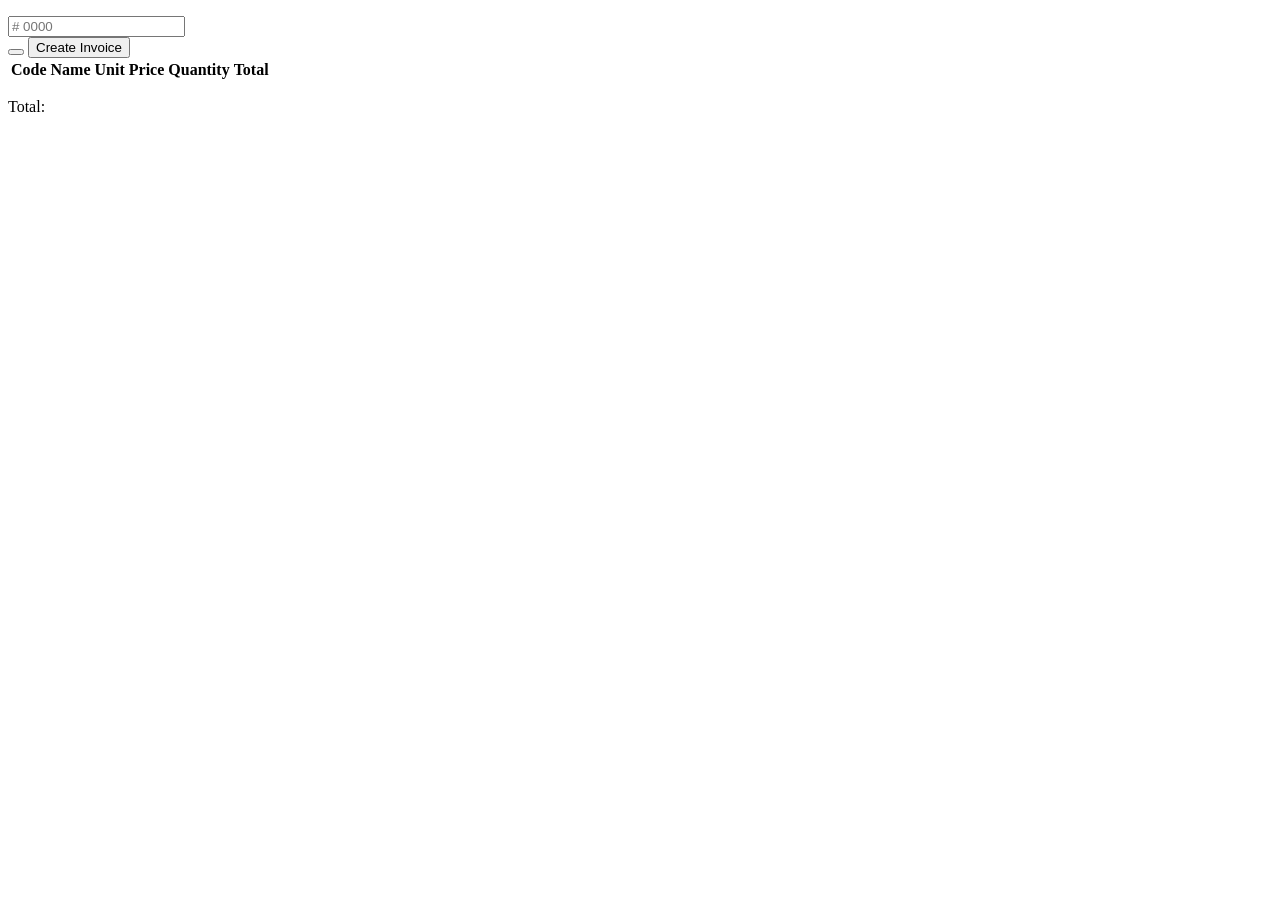
<file: src/main/resources/templates/invoice/index.html>
<!DOCTYPE html>
<html xmlns:th="http://www.thymeleaf.org" lang="en" data-bs-theme="dark">
<head th:replace="~{fragments/components :: head}"></head>
<body>

<div th:replace="~{fragments/components :: headerNavBar}"></div>

<div class="d-flex justify-content-end mt-2 mx-2">
    <p class="fs-4 fw-bold">
        <i class="bi bi-person-square"></i>
        <span th:text="${username}"></span>
    </p>
</div>

<div class="container">
    <div class="d-flex gap-1 mt-2" id="getProductsTab">
        <div>
            <input type="text" class="form-control" id="txtProductCode" placeholder="# 0000">
        </div>
        <button type="button" class="btn btn-outline-success" id="btnSearchProduct">
            <span class="fw-bold"><i class="bi bi-search"></i></span>
        </button>
        <button type="button" class="btn btn-secondary" id="btnCreateInvoice">
            <span class="fw-bold">Create Invoice</span>
        </button>
    </div>
    <div class="table-responsive overflow-y-auto border rounded-2 mt-2" style="max-height: 600px;">
        <table class="table" id="tblInvoiceLines">
            <thead>
                <tr>
                    <th scope="col">Code</th>
                    <th scope="col">Name</th>
                    <th scope="col">Unit Price</th>
                    <th scope="col">Quantity</th>
                    <th scope="col">Total</th>
                </tr>
            </thead>
            <tbody>
            </tbody>
        </table>
    </div>
    <div class="d-flex justify-content-end">
        <div>
            <p class="fs-3 fw-bold">Total: <span id="pInvoiceTotal"></span></p>
        </div>
    </div>
</div>


<script type="module" th:src="@{/js/utils/common.js}"></script>
<script type="module" th:src="@{/js/invoice/script.js}"></script>
<script type="module" th:src="@{/js/auth/logOut.js}"></script>
<script src="https://cdn.jsdelivr.net/npm/bootstrap@5.3.8/dist/js/bootstrap.bundle.min.js" integrity="sha384-FKyoEForCGlyvwx9Hj09JcYn3nv7wiPVlz7YYwJrWVcXK/BmnVDxM+D2scQbITxI" crossorigin="anonymous"></script>
</body>
</html>
</file>
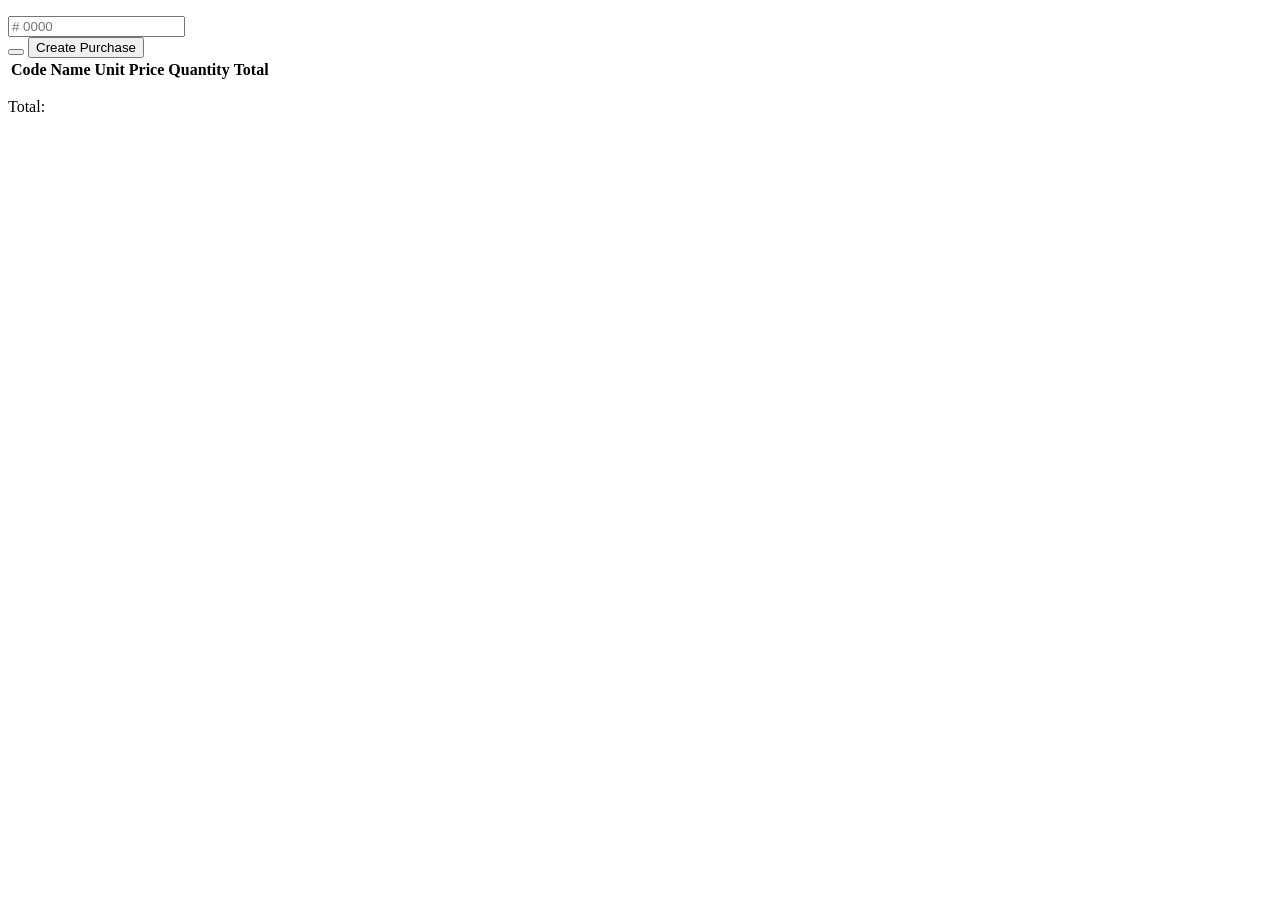
<file: src/main/resources/templates/purchase/index.html>
<!DOCTYPE html>
<html xmlns:th="http://www.thymeleaf.org" lang="en" data-bs-theme="dark">
<head th:replace="~{fragments/components :: head}"></head>
<body>

<div th:replace="~{fragments/components :: headerNavBar}"></div>

<div class="d-flex justify-content-end mt-2 mx-2">
    <p class="fs-4 fw-bold">
        <i class="bi bi-person-square"></i>
        <span th:text="${username}"></span>
    </p>
</div>

<div class="container">
    <div class="d-flex gap-1 mt-2" id="getProductsTab">
        <div>
            <input type="text" class="form-control" id="txtProductCode" placeholder="# 0000">
        </div>
        <button type="button" class="btn btn-outline-success" id="btnSearchProduct">
            <span class="fw-bold"><i class="bi bi-search"></i></span>
        </button>
        <button type="button" class="btn btn-secondary" id="btnCreatePurchase">
            <span class="fw-bold">Create Purchase</span>
        </button>
    </div>
    <div class="table-responsive overflow-y-auto border rounded-2 mt-2" style="max-height: 600px;">
        <table class="table" id="tblPurchaseLines">
            <thead>
                <tr>
                    <th scope="col">Code</th>
                    <th scope="col">Name</th>
                    <th scope="col">Unit Price</th>
                    <th scope="col">Quantity</th>
                    <th scope="col">Total</th>
                </tr>
            </thead>
            <tbody>
            </tbody>
        </table>
    </div>
    <div class="d-flex justify-content-end">
        <div>
            <p class="fs-3 fw-bold">Total: <span id="pPurchaseTotal"></span></p>
        </div>
    </div>
</div>


<script type="module" th:src="@{/js/utils/common.js}"></script>
<script type="module" th:src="@{/js/purchase/script.js}"></script>
<script type="module" th:src="@{/js/auth/logOut.js}"></script>
<script src="https://cdn.jsdelivr.net/npm/bootstrap@5.3.8/dist/js/bootstrap.bundle.min.js" integrity="sha384-FKyoEForCGlyvwx9Hj09JcYn3nv7wiPVlz7YYwJrWVcXK/BmnVDxM+D2scQbITxI" crossorigin="anonymous"></script>
</body>
</html>
</file>
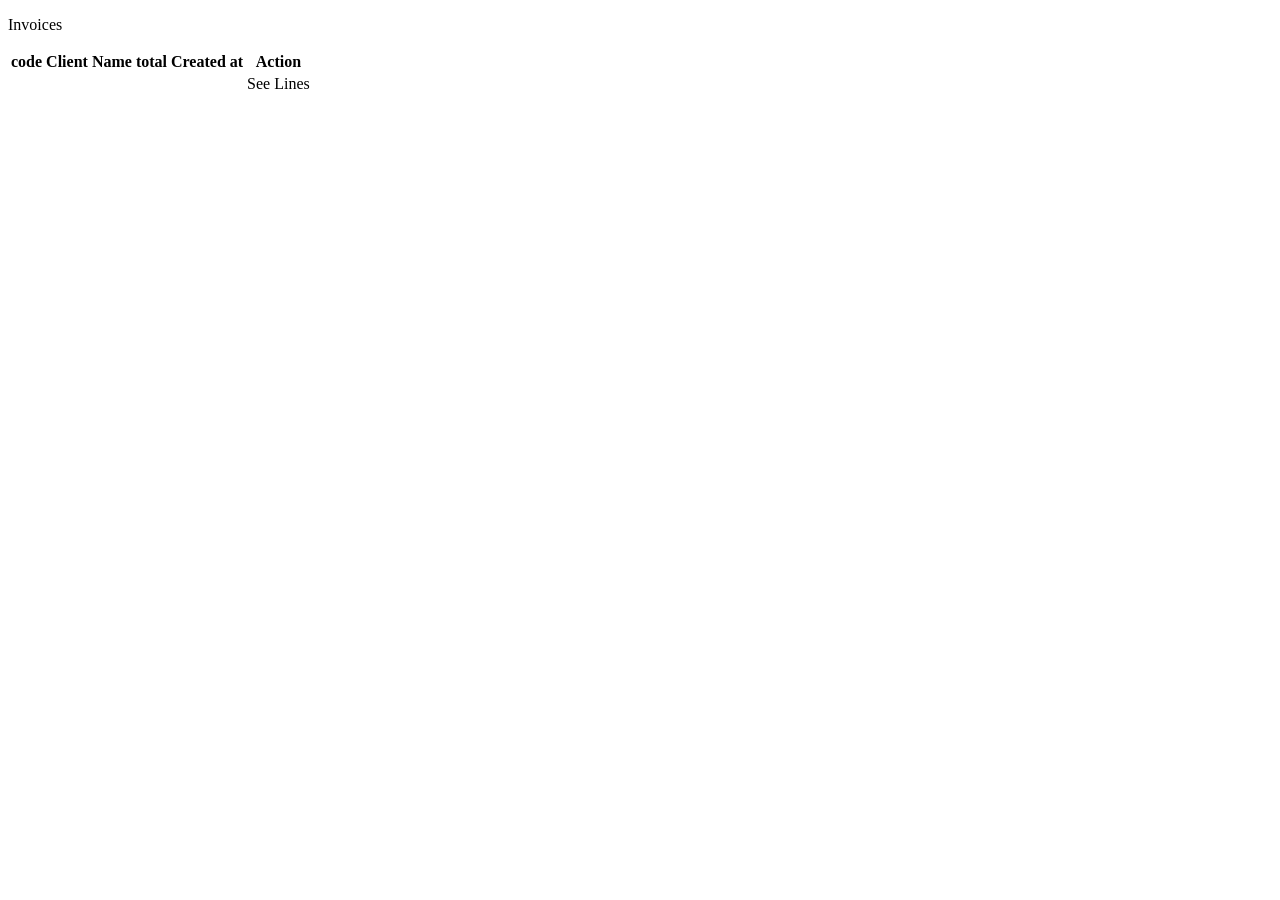
<file: src/main/resources/templates/sales/index.html>
<!DOCTYPE html>
<html xmlns:th="http://www.thymeleaf.org" lang="en" data-bs-theme="dark">
<head th:replace="~{fragments/components :: head}"></head>
<body>
<div th:replace="~{fragments/components :: headerNavBar}"></div>

<div class="d-flex justify-content-end mt-2 mx-2">
    <p class="fs-4 fw-bold">
        <i class="bi bi-person-square"></i>
        <span th:text="${username}"></span>
    </p>
</div>

<div class="container">
    <div class="d-flex">
        <p class="fw-bold fs-3">Invoices</p>
    </div>
    <div class="table-responsive overflow-y-auto border rounded-2 mt-1" style="max-height: 600px;">
        <table class="table table-hover" id="tblProducts">
            <thead>
            <tr>
                <th scope="col">code</th>
                <th scope="col">Client Name</th>
                <th scope="col">total</th>
                <th scope="col">Created at</th>
                <th scope="col">Action</th>
            </tr>
            </thead>
            <tbody>
            <tr th:each="i : ${invoices}">
                <td th:text="${i.code}"></td>
                <td th:text="${i.clientName}"></td>
                <td th:text="${i.total}"></td>
                <td th:text="${i.createdAt}"></td>
                <td>
                    <a class="text-primary" th:href="@{/sales/invoices/{code} (code=${i.code}) }">See Lines</a>
                </td>
            </tr>
            </tbody>
        </table>
    </div>
</div>

<script type="module" th:src="@{/js/auth/logOut.js}"></script>
<script src="https://cdn.jsdelivr.net/npm/bootstrap@5.3.8/dist/js/bootstrap.bundle.min.js" integrity="sha384-FKyoEForCGlyvwx9Hj09JcYn3nv7wiPVlz7YYwJrWVcXK/BmnVDxM+D2scQbITxI" crossorigin="anonymous"></script>
</body>
</html>
</file>
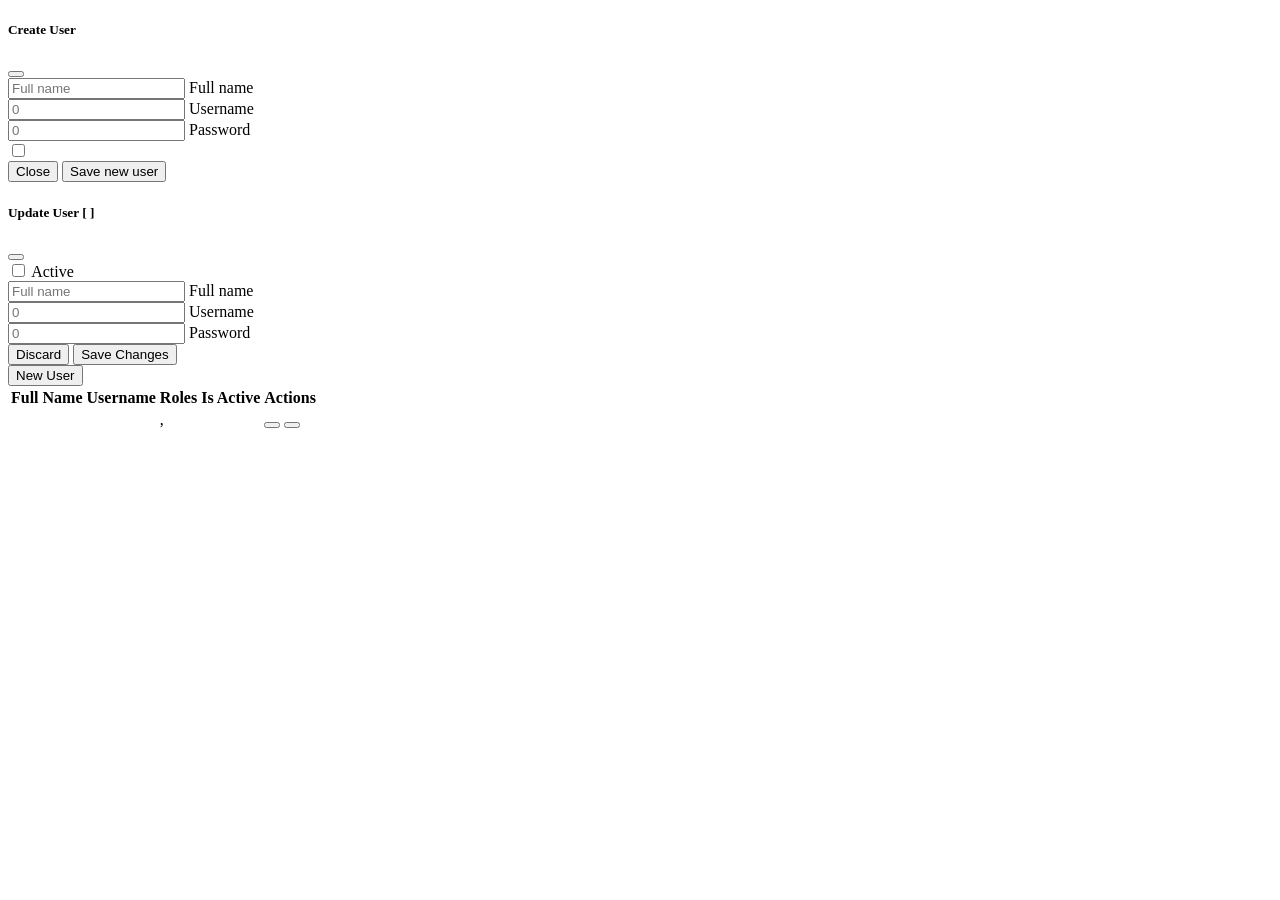
<file: src/main/resources/templates/user/index.html>
<!DOCTYPE html>
<html xmlns:th="http://www.thymeleaf.org" lang="en" data-bs-theme="dark">
<head th:replace="~{fragments/components :: head}"></head>
<body>

<div th:replace="~{fragments/components :: headerNavBar}"></div>

<div class="d-flex justify-content-end mt-2 mx-2">
    <p class="fs-4 fw-bold">
        <i class="bi bi-person-square"></i>
        <span th:text="${username}"></span>
    </p>
</div>

<div class="modal fade" tabindex="-1" id="createProductModal">
    <div class="modal-dialog">
        <div class="modal-content">
            <div class="modal-header">
                <h5 class="modal-title" id="modalTitle">Create User</h5>
                <button type="button" class="btn-close" data-bs-dismiss="modal" aria-label="Close"></button>
            </div>
            <div class="modal-body">

                <div class="form-floating mt-2">
                    <input type="text" id="txtFullName" class="form-control"
                           placeholder="Full name" required>
                    <label for="txtFullName">Full name</label>
                </div>

                <div class="form-floating mt-2">
                    <input type="text" id="txtUsername" class="form-control"
                           placeholder="0" required>
                    <label for="txtUsername" >Username</label>
                </div>

                <div class="form-floating mt-2">
                    <input type="text" id="txtPassword" class="form-control"
                           placeholder="0" required>
                    <label for="txtPassword">Password</label>
                </div>

                <div class="mt-2 d-flex gap-2" id="rolesGroup">
                    <div th:each="role : ${roles}">
                        <div class="form-check">
                            <input class="form-check-input" type="checkbox" th:data-role-name="${role}">
                            <label th:text="${role}"
                                   class="role-label form-check-label"
                            >
                            </label>
                        </div>
                    </div>
                </div>
            </div>
            <div class="modal-footer">
                <button type="button" class="btn btn-secondary" data-bs-dismiss="modal">Close</button>
                <button type="button" class="btn btn-primary" id="btnSaveNewUser">Save new user</button>
            </div>
        </div>
    </div>
</div>


<div class="modal fade" tabindex="-1" id="updateProductModal">
    <div class="modal-dialog">
        <div class="modal-content">
            <div class="modal-header">
                <h5 class="modal-title" id="updateModalTitle">
                    Update User [ <span class="fw-bold" id="spanUsername"></span> ]
                </h5>
                <button type="button" class="btn-close" data-bs-dismiss="modal" aria-label="Close"></button>
            </div>
            <div class="modal-body">
                <div class="form-check form-switch">
                    <input class="form-check-input" type="checkbox" value="" id="userIsActive" switch>
                    <label class="form-check-label" for="userIsActive">
                        Active
                    </label>
                </div>

                <div class="form-floating mt-2">
                    <input type="text" id="txtUpdateFullName" class="form-control"
                           placeholder="Full name" required>
                    <label for="txtUpdateFullName">Full name</label>
                </div>

                <div class="form-floating mt-2">
                    <input type="text" id="txtUpdateUsername" class="form-control"
                           placeholder="0" required>
                    <label for="txtUpdateUsername" >Username</label>
                </div>

                <div class="form-floating mt-2">
                    <input type="text" id="txtUpdatePassword" class="form-control"
                           placeholder="0" required>
                    <label for="txtUpdatePassword">Password</label>
                </div>

                <div class="mt-2 d-flex gap-2" id="updateRolesGroup">

                </div>
            </div>
            <div class="modal-footer">
                <button type="button" class="btn btn-secondary" data-bs-dismiss="modal">Discard</button>
                <button type="button" class="btn btn-primary" id="btnSaveChangesUser">Save Changes</button>
            </div>
        </div>
    </div>
</div>

<div class="container mt-2">
    <div class="control-panel">
        <button type="button"
                id="btnCreateUser"
                class="btn btn-outline-light"
                data-bs-toggle="modal"
                data-bs-target="#createProductModal"
        >
            New User <span><i class="bi bi-person-add"></i></span>
        </button>
    </div>
    <div class="table-responsive overflow-y-auto border rounded-2 mt-2" style="max-height: 600px;">
        <table class="table table-hover" id="tblUsers">
            <thead>
            <tr>
                <th scope="col">Full Name</th>
                <th scope="col">Username</th>
                <th scope="col">Roles</th>
                <th scope="col">Is Active</th>
                <th scope="col">Actions</th>
            </tr>
            </thead>
            <tbody>
                <tr th:each="user : ${users}">
                    <td th:text="${user.username}"></td>
                    <td th:text="${user.fullName}"></td>
                    <td>
                        <span th:each="role, iter : ${user.roles}">
                            <span th:text="${role}"></span>
                            <span th:if="${!iter.last}">, </span>
                        </span>
                    </td>
                    <td>
                        <div th:if="${user.isActive}">
                            <span class="badge rounded-pill text-bg-primary fs-5">
                                <i class="bi bi-person-check-fill fs-5"></i>
                            </span>
                        </div>
                        <div th:if="${!user.isActive}">
                            <span class="badge rounded-pill text-bg-danger fs-5">
                                <i class="bi bi-person-fill-slash"></i>
                            </span>
                        </div>
                    </td>
                    <td>
                        <div class="d-flex gap-2">
                            <button type="button"
                                    class="edit-user btn btn-outline-success"
                                    th:data-user-username="${user.username}"
                                    th:data-user-fullname="${user.fullName}"
                                    th:data-user-roles="${user.roles}"
                                    th:data-user-active="${user.isActive}"
                            >
                                <i class="bi bi-pen"></i>
                            </button>
                            <button class="delete-user btn btn-outline-danger"
                                    th:data-user-username="${user.username}"
                            >
                                <i class="bi bi-trash"></i>
                            </button>
                        </div>
                    </td>
                </tr>
            </tbody>
        </table>
    </div>
</div>

<script type="module" th:src="@{/js/auth/logOut.js}"></script>
<script type="module" th:src="@{/js/user/script.js}"></script>
<script type="module" th:src="@{/js/utils/common.js}"></script>
<script src="https://cdn.jsdelivr.net/npm/bootstrap@5.3.8/dist/js/bootstrap.bundle.min.js" integrity="sha384-FKyoEForCGlyvwx9Hj09JcYn3nv7wiPVlz7YYwJrWVcXK/BmnVDxM+D2scQbITxI" crossorigin="anonymous"></script>

</body>
</html>
</file>
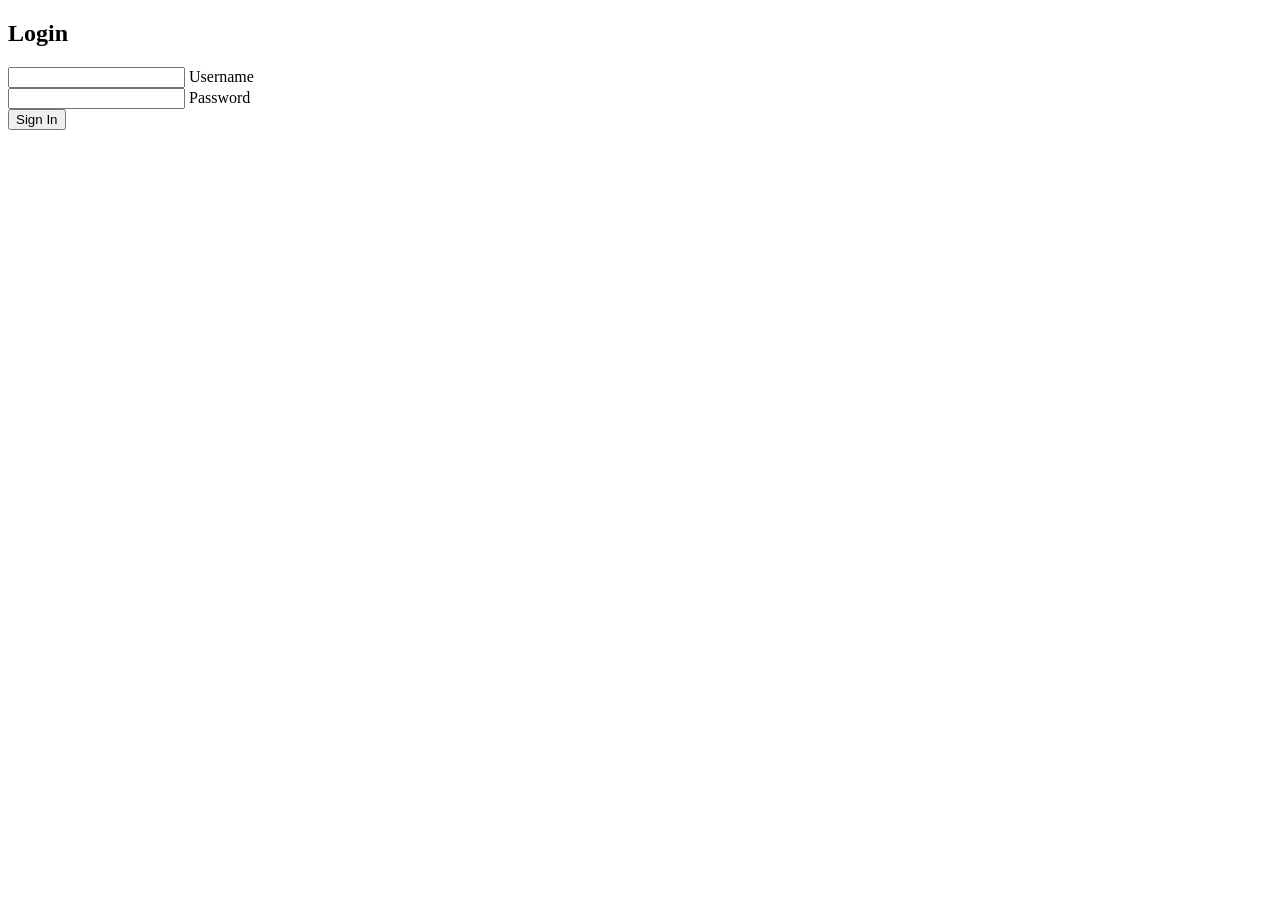
<file: src/main/resources/templates/auth/login.html>
<!DOCTYPE html>
<html xmlns:th="http://www.thymeleaf.org" lang="en" data-bs-theme="dark">
<head th:replace="~{fragments/components :: head}"></head>
<body class="d-flex align-items-center justify-content-center vh-100">

<div class="container" style="max-width: 400px;">
    <div class="d-flex justify-content-center">
        <h2 class="fw-bold">Login</h2>
    </div>
    <form id="loginForm">
        <!-- Email input -->
        <div class="mb-4">
            <input type="text" class="form-control" id="txtUsername"/>
            <label class="form-label">Username</label>
        </div>

        <!-- Password input -->
        <div class="mb-4">
            <input type="password" class="form-control" id="txtPassword"/>
            <label class="form-label">Password</label>
        </div>

        <!-- Submit button -->
        <button type="button" class="btn btn-primary w-100" id="btnSignIn">Sign In</button>
    </form>
</div>

<script type="module" th:src="@{/js/auth/script.js}"></script>

</body>
</html>
</file>
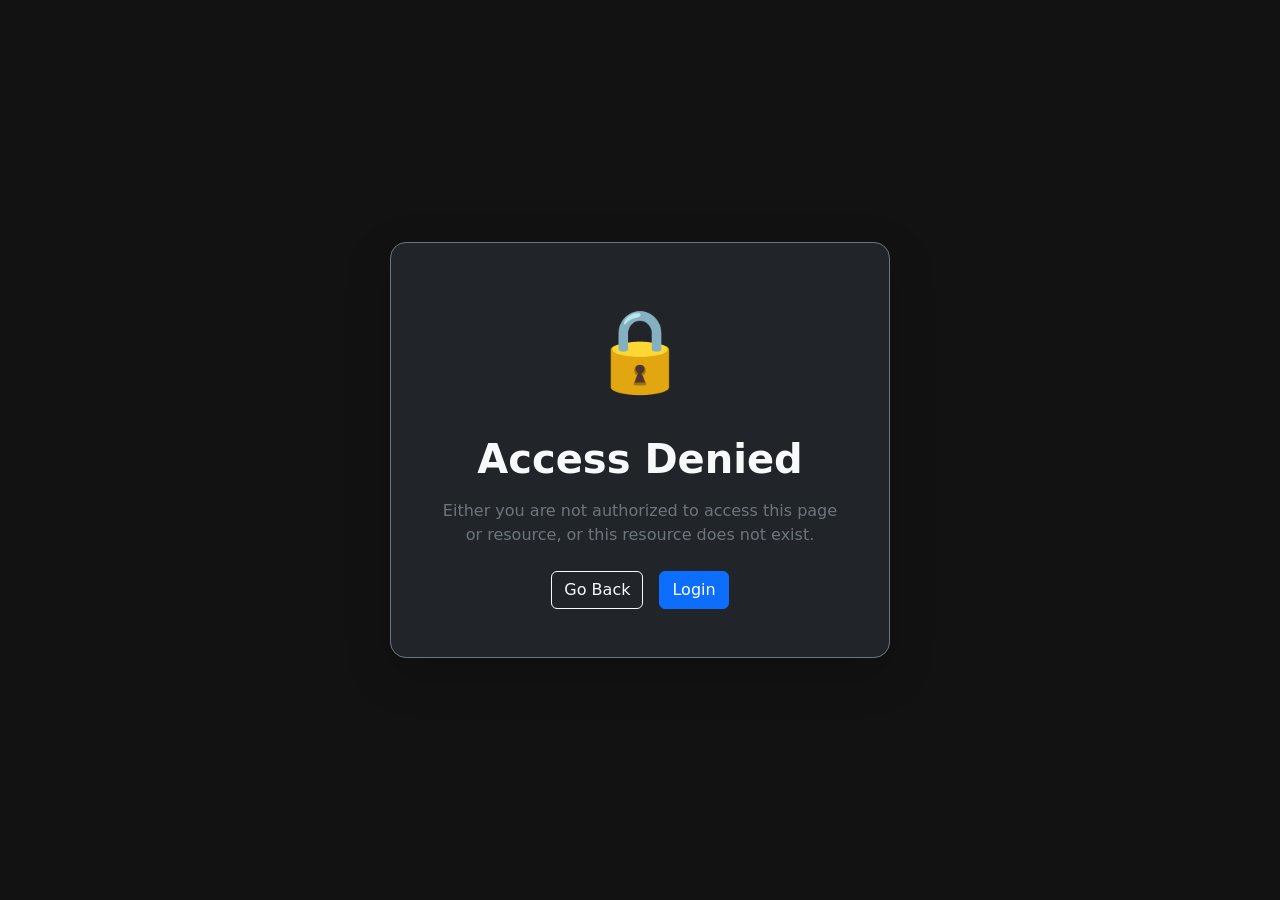
<file: src/main/resources/templates/auth/unauthorized.html>
<!DOCTYPE html>
<html lang="en" data-bs-theme="dark">
<head>
    <meta charset="UTF-8">
    <meta name="viewport" content="width=device-width, initial-scale=1.0">
    <title>Access Denied</title>

    <!-- Bootstrap -->
    <link
            href="https://cdn.jsdelivr.net/npm/bootstrap@5.3.3/dist/css/bootstrap.min.css"
            rel="stylesheet"
    >

    <style>
        body {
            min-height: 100vh;
            display: flex;
            align-items: center;
            justify-content: center;
            background-color: #121212;
        }

        .access-card {
            max-width: 500px;
            width: 100%;
            border-radius: 16px;
        }

        .lock-icon {
            font-size: 5rem;
        }
    </style>
</head>
<body>

<div class="card bg-dark text-light shadow-lg access-card border-secondary">
    <div class="card-body text-center p-5">

        <div class="mb-4 lock-icon">
            🔒
        </div>

        <h1 class="fw-bold mb-3">
            Access Denied
        </h1>

        <p class="text-secondary mb-4">
            Either you are not authorized to access this page or resource, or this resource does not exist.
        </p>

        <div class="d-flex justify-content-center gap-3">
            <button
                    class="btn btn-outline-light"
                    onclick="history.back()"
            >
                Go Back
            </button>
            <a th:href="@{/auth/login}" class="btn btn-primary">
                Login
            </a>
        </div>

    </div>
</div>

</body>
</html>
</file>
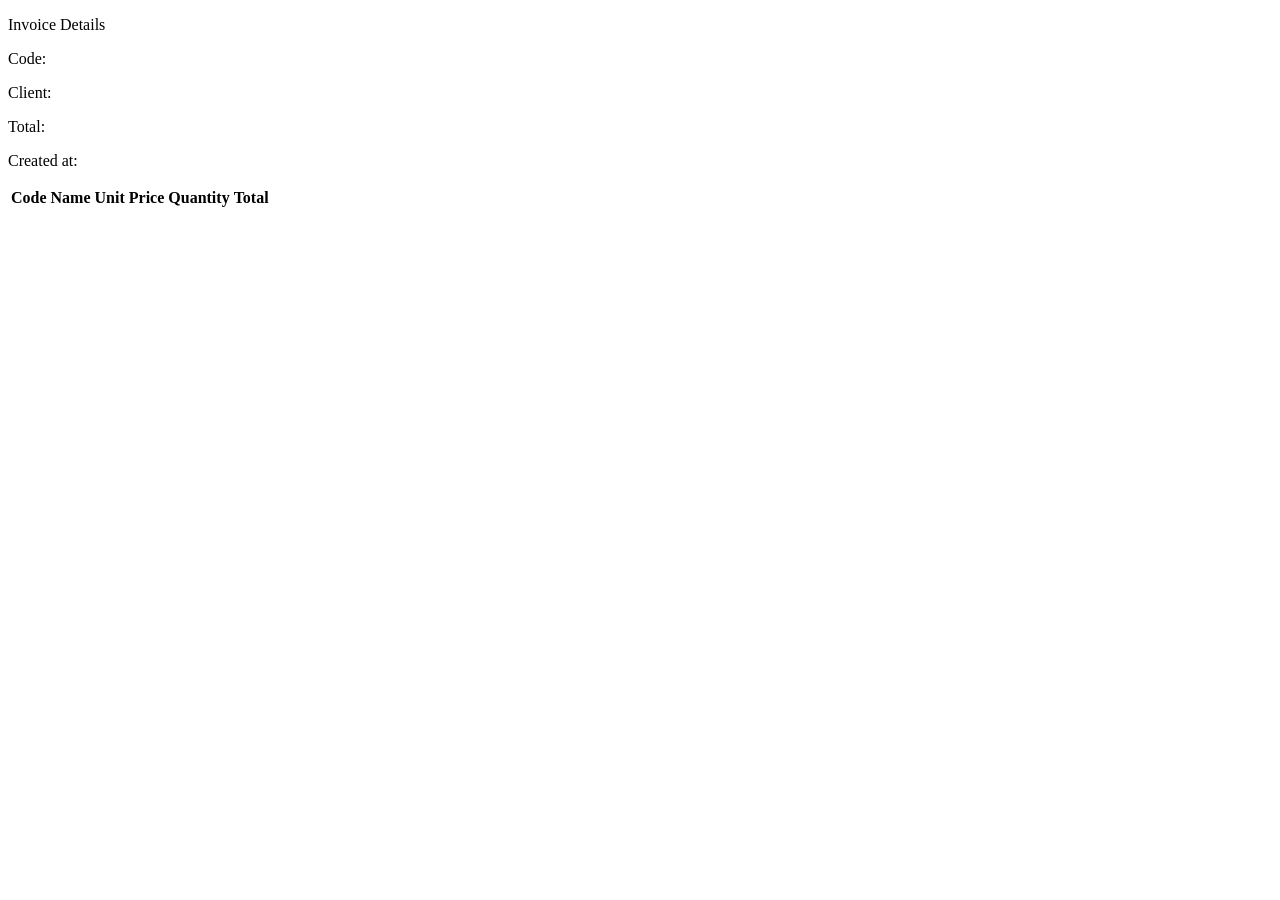
<file: src/main/resources/templates/history/invoiceDetails.html>
<!DOCTYPE html>
<html xmlns:th="http://www.thymeleaf.org" lang="en" data-bs-theme="dark">
<head th:replace="~{fragments/components :: head}"></head>
<body>
<div th:replace="~{fragments/components :: headerNavBar}"></div>

<div class="d-flex justify-content-end mt-2 mx-2">
  <p class="fs-4 fw-bold">
    <i class="bi bi-person-square"></i>
    <span th:text="${username}"></span>
  </p>
</div>

<div class="container">
  <div class="invoice-info fs-5">
    <div class="d-flex justify-content-center">
      <p class="fs-4 fw-bold">Invoice Details</p>
    </div>
    <p class="fw-bold">
      Code: <span class="fw-normal" th:text="${invoice.code}"></span>
    </p>

    <p class="fw-bold">
      Client: <span class="fw-normal" th:text="${invoice.clientName}"></span>
    </p>

    <p class="fw-bold">
      Total: <span class="fw-normal" th:text="${invoice.total}"></span>
    </p>

    <p class="fw-bold">
      Created at: <span class="fw-normal" th:text="${invoice.createdAt}"></span>
    </p>

  </div>

  <div class="table-responsive overflow-y-auto border rounded-2 mt-2" style="max-height: 600px;">
    <table class="table table-hover" id="tblInvoiceLines">
      <thead>
      <tr>
        <th scope="col">Code</th>
        <th scope="col">Name</th>
        <th scope="col">Unit Price</th>
        <th scope="col">Quantity</th>
        <th scope="col">Total</th>
      </tr>
      </thead>
      <tbody>
        <tr th:each="l : ${invoice.lines}">
          <td th:text="${l.product.code}"></td>
          <td th:text="${l.product.name}"></td>
          <td th:text="${l.product.price}"></td>
          <td th:text="${l.quantity}"></td>
          <td class="fw-bold fs-5" th:text="${l.total}"></td>
        </tr>
      </tbody>
    </table>
  </div>
  <div class="d-flex justify-content-end">
    <p class="fs-3 fw-bold" th:text="${invoice.total}"></p>
  </div>
</div>

<script type="module" th:src="@{/js/auth/logOut.js}"></script>
<script src="https://cdn.jsdelivr.net/npm/bootstrap@5.3.8/dist/js/bootstrap.bundle.min.js" integrity="sha384-FKyoEForCGlyvwx9Hj09JcYn3nv7wiPVlz7YYwJrWVcXK/BmnVDxM+D2scQbITxI" crossorigin="anonymous"></script>
</body>
</html>
</file>
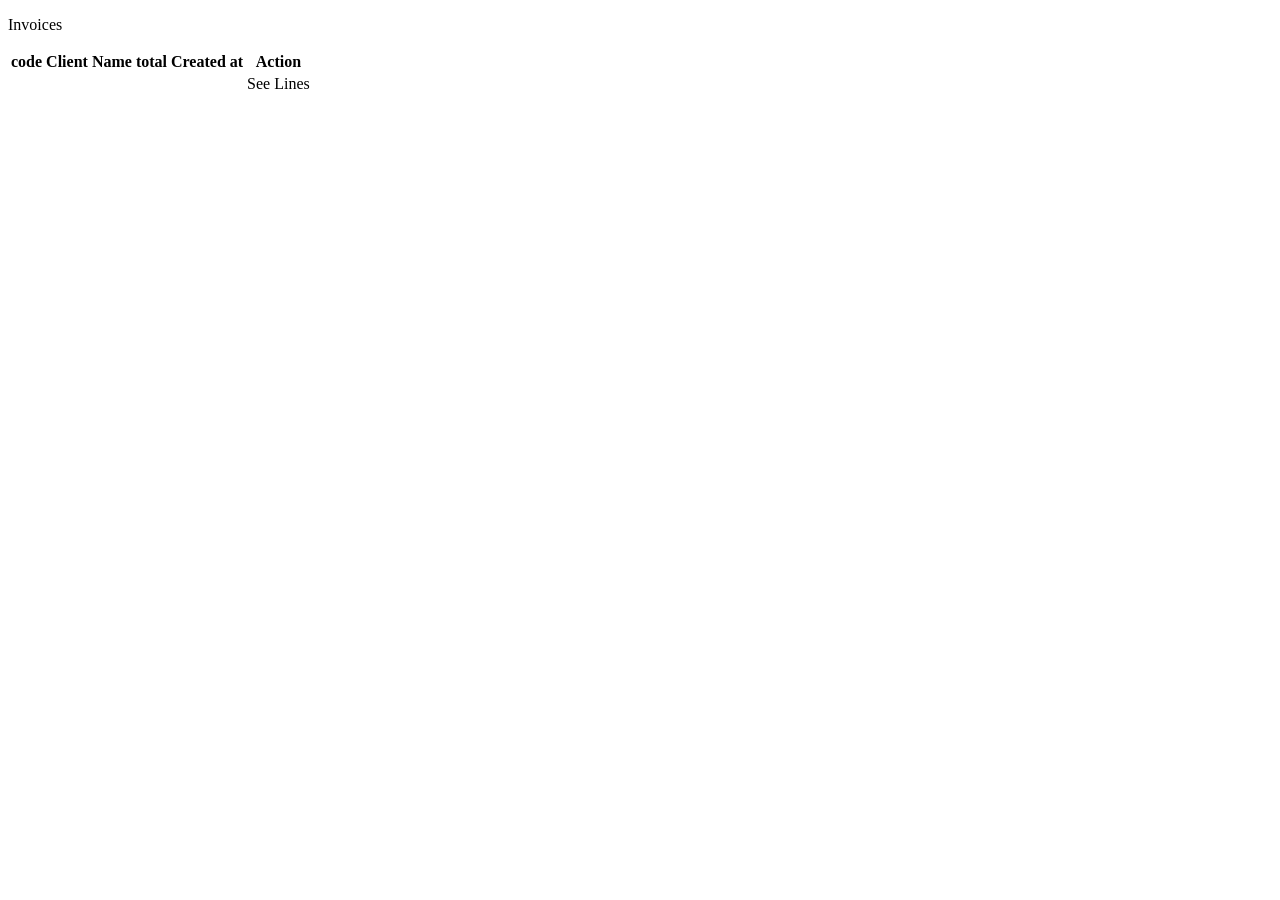
<file: src/main/resources/templates/history/invoices.html>
<!DOCTYPE html>
<html xmlns:th="http://www.thymeleaf.org" lang="en" data-bs-theme="dark">
<head th:replace="~{fragments/components :: head}"></head>
<body>
<div th:replace="~{fragments/components :: headerNavBar}"></div>

<div class="d-flex justify-content-end mt-2 mx-2">
    <p class="fs-4 fw-bold">
        <i class="bi bi-person-square"></i>
        <span th:text="${username}"></span>
    </p>
</div>

<div class="container">
    <div class="d-flex">
        <p class="fw-bold fs-3">Invoices</p>
    </div>
    <div class="table-responsive overflow-y-auto border rounded-2 mt-1" style="max-height: 600px;">
        <table class="table table-hover" id="tblProducts">
            <thead>
            <tr>
                <th scope="col">code</th>
                <th scope="col">Client Name</th>
                <th scope="col">total</th>
                <th scope="col">Created at</th>
                <th scope="col">Action</th>
            </tr>
            </thead>
            <tbody>
            <tr th:each="i : ${invoices}">
                <td th:text="${i.code}"></td>
                <td th:text="${i.clientName}"></td>
                <td th:text="${i.total}"></td>
                <td th:text="${i.createdAt}"></td>
                <td>
                    <a class="text-primary" th:href="@{/history/invoices/{code} (code=${i.code}) }">See Lines</a>
                </td>
            </tr>
            </tbody>
        </table>
    </div>
</div>

<script type="module" th:src="@{/js/auth/logOut.js}"></script>
<script src="https://cdn.jsdelivr.net/npm/bootstrap@5.3.8/dist/js/bootstrap.bundle.min.js" integrity="sha384-FKyoEForCGlyvwx9Hj09JcYn3nv7wiPVlz7YYwJrWVcXK/BmnVDxM+D2scQbITxI" crossorigin="anonymous"></script>
</body>
</html>
</file>
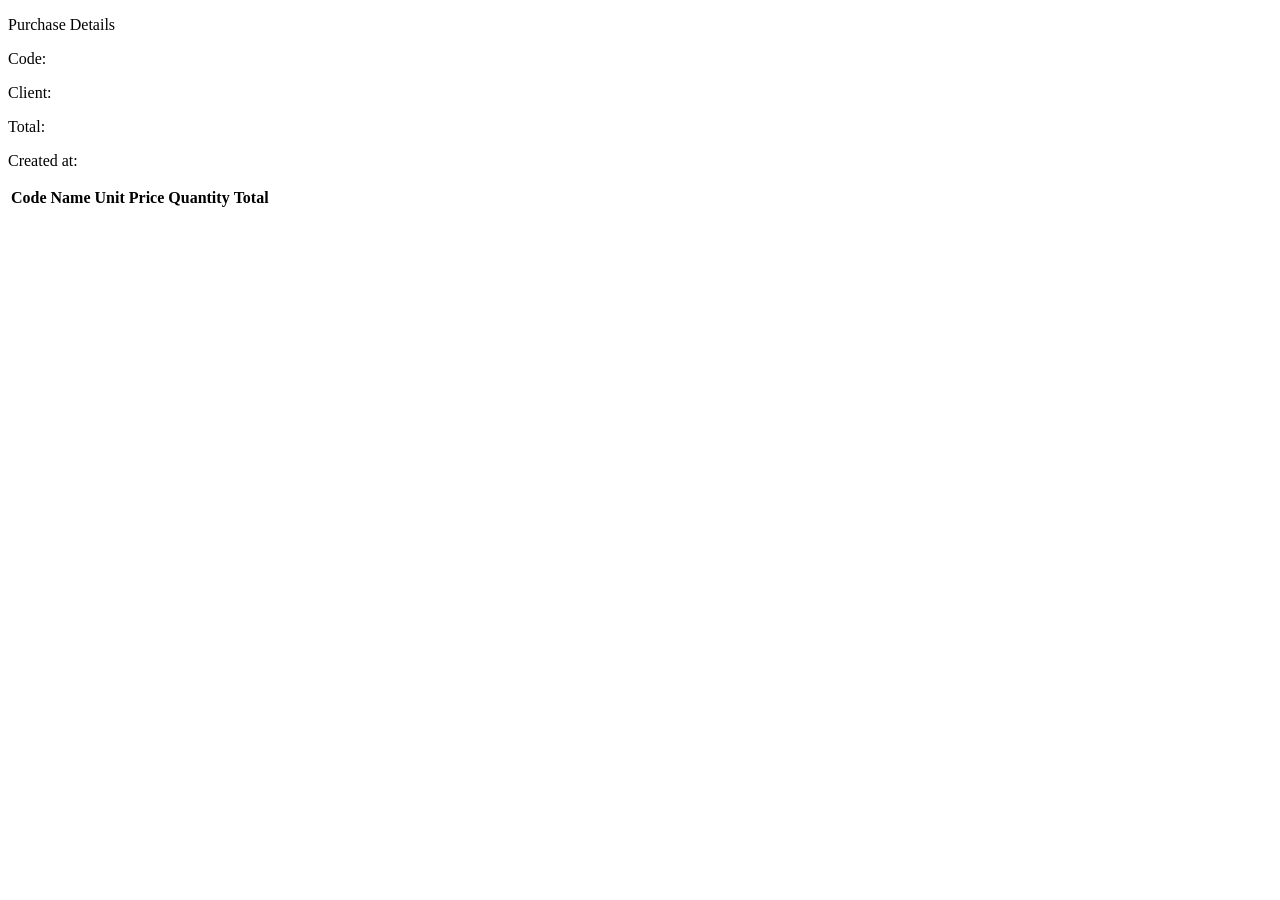
<file: src/main/resources/templates/history/purchaseDetails.html>
<!DOCTYPE html>
<html xmlns:th="http://www.thymeleaf.org" lang="en" data-bs-theme="dark">
<head th:replace="~{fragments/components :: head}"></head>
<body>
<div th:replace="~{fragments/components :: headerNavBar}"></div>

<div class="d-flex justify-content-end mt-2 mx-2">
  <p class="fs-4 fw-bold">
    <i class="bi bi-person-square"></i>
    <span th:text="${username}"></span>
  </p>
</div>

<div class="container">
  <div class="purchase-info fs-5">
    <div class="d-flex justify-content-center">
      <p class="fs-4 fw-bold">Purchase Details</p>
    </div>
    <p class="fw-bold">
      Code: <span class="fw-normal" th:text="${purchase.code}"></span>
    </p>

    <p class="fw-bold">
      Client: <span class="fw-normal" th:text="${purchase.supplierName}"></span>
    </p>

    <p class="fw-bold">
      Total: <span class="fw-normal" th:text="${purchase.total}"></span>
    </p>

    <p class="fw-bold">
      Created at: <span class="fw-normal" th:text="${purchase.createdAt}"></span>
    </p>

  </div>

  <div class="table-responsive overflow-y-auto border rounded-2 mt-2" style="max-height: 600px;">
    <table class="table table-hover" id="tblPurchaseLines">
      <thead>
      <tr>
        <th scope="col">Code</th>
        <th scope="col">Name</th>
        <th scope="col">Unit Price</th>
        <th scope="col">Quantity</th>
        <th scope="col">Total</th>
      </tr>
      </thead>
      <tbody>
        <tr th:each="p : ${purchase.lines}">
          <td th:text="${p.product.code}"></td>
          <td th:text="${p.product.name}"></td>
          <td th:text="${p.product.price}"></td>
          <td th:text="${p.quantity}"></td>
          <td class="fw-bold fs-5" th:text="${p.total}"></td>
        </tr>
      </tbody>
    </table>
  </div>
  <div class="d-flex justify-content-end">
    <p class="fs-3 fw-bold" th:text="${purchase.total}"></p>
  </div>
</div>

<script type="module" th:src="@{/js/auth/logOut.js}"></script>
<script src="https://cdn.jsdelivr.net/npm/bootstrap@5.3.8/dist/js/bootstrap.bundle.min.js" integrity="sha384-FKyoEForCGlyvwx9Hj09JcYn3nv7wiPVlz7YYwJrWVcXK/BmnVDxM+D2scQbITxI" crossorigin="anonymous"></script>
</body>
</html>
</file>
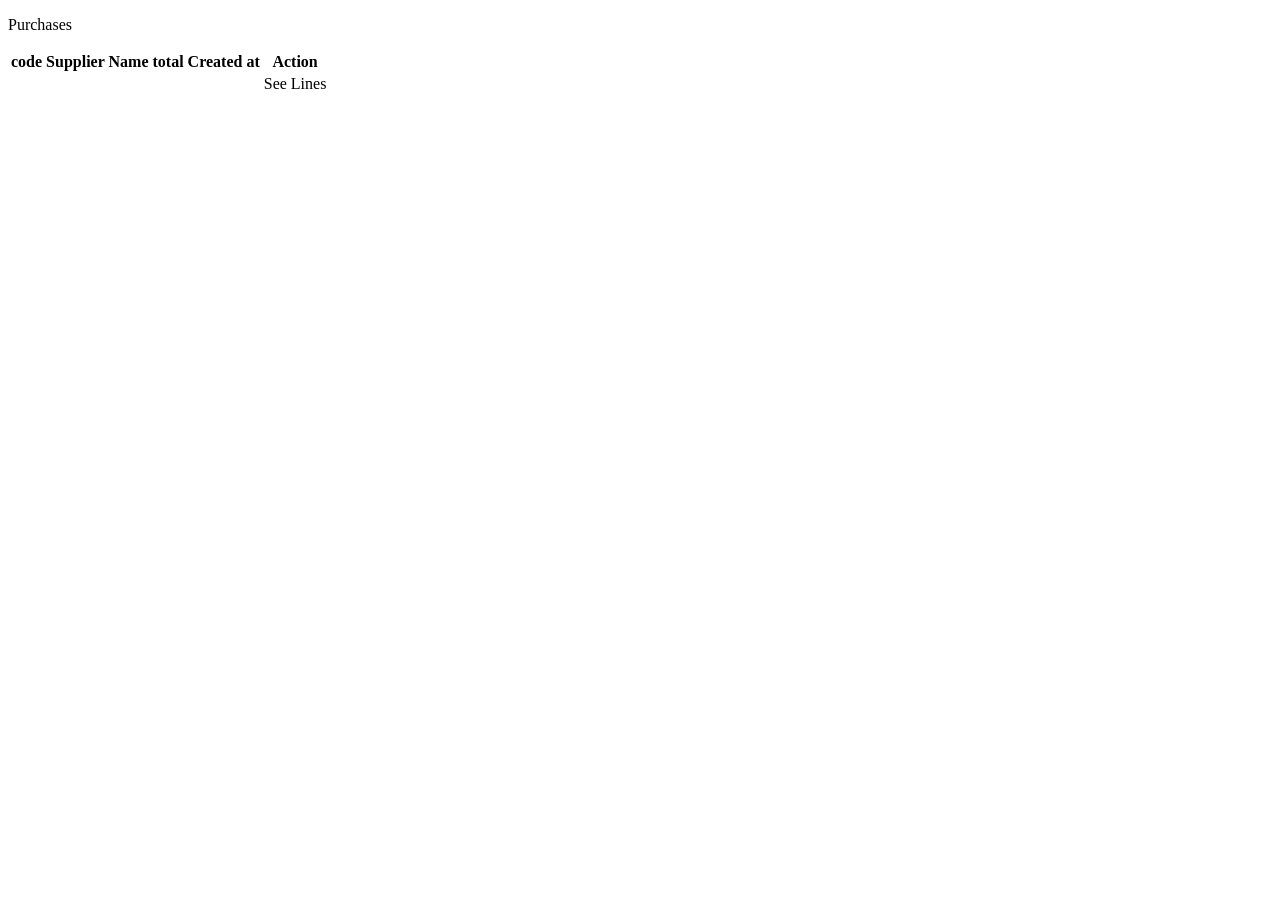
<file: src/main/resources/templates/history/purchases.html>
<!DOCTYPE html>
<html xmlns:th="http://www.thymeleaf.org" lang="en" data-bs-theme="dark">
<head th:replace="~{fragments/components :: head}"></head>
<body>
<div th:replace="~{fragments/components :: headerNavBar}"></div>

<div class="d-flex justify-content-end mt-2 mx-2">
    <p class="fs-4 fw-bold">
        <i class="bi bi-person-square"></i>
        <span th:text="${username}"></span>
    </p>
</div>

<div class="container">
    <div class="d-flex">
        <p class="fw-bold fs-3">Purchases</p>
    </div>
    <div class="table-responsive overflow-y-auto border rounded-2 mt-1" style="max-height: 600px;">
        <table class="table table-hover" id="tblProducts">
            <thead>
            <tr>
                <th scope="col">code</th>
                <th scope="col">Supplier Name</th>
                <th scope="col">total</th>
                <th scope="col">Created at</th>
                <th scope="col">Action</th>
            </tr>
            </thead>
            <tbody>
            <tr th:each="p : ${purchases}">
                <td th:text="${p.code}"></td>
                <td th:text="${p.supplierName}"></td>
                <td th:text="${p.total}"></td>
                <td th:text="${p.createdAt}"></td>
                <td>
                    <a class="text-primary" th:href="@{/history/purchases/{code} (code=${p.code}) }">See Lines</a>
                </td>
            </tr>
            </tbody>
        </table>
    </div>
</div>

<script type="module" th:src="@{/js/auth/logOut.js}"></script>
<script src="https://cdn.jsdelivr.net/npm/bootstrap@5.3.8/dist/js/bootstrap.bundle.min.js" integrity="sha384-FKyoEForCGlyvwx9Hj09JcYn3nv7wiPVlz7YYwJrWVcXK/BmnVDxM+D2scQbITxI" crossorigin="anonymous"></script>
</body>
</html>
</file>
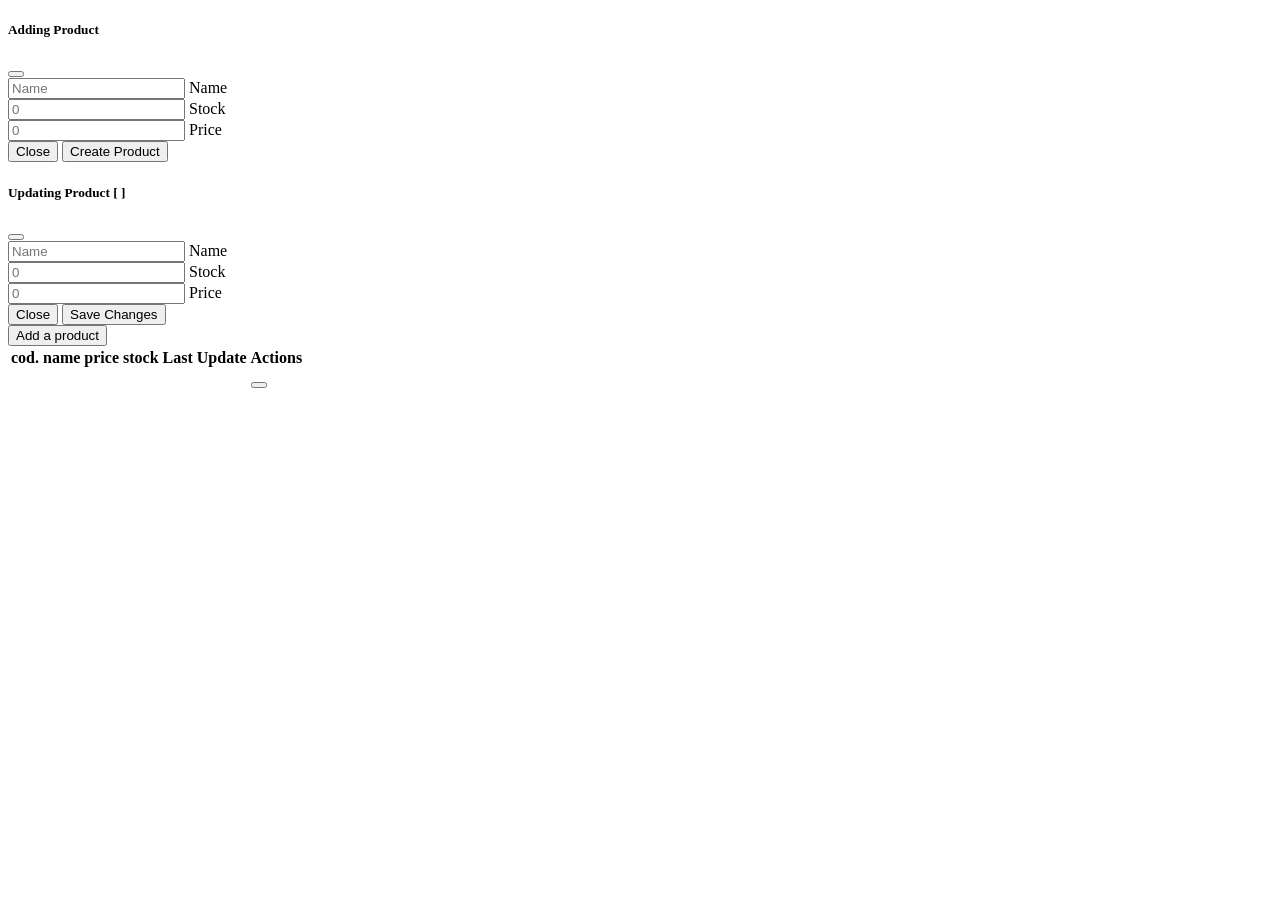
<file: src/main/resources/templates/stock/products.html>
<!DOCTYPE html>
<html xmlns:th="http://www.thymeleaf.org" lang="en" data-bs-theme="dark">
<head th:replace="~{fragments/components :: head}"></head>
<body>

<div th:replace="~{fragments/components :: headerNavBar}"></div>

<div class="d-flex justify-content-end mt-2 mx-2">
  <p class="fs-4 fw-bold">
    <i class="bi bi-person-square"></i>
    <span th:text="${username}"></span>
  </p>
</div>

<div class="modal fade" tabindex="-1" id="createProductModal">
  <div class="modal-dialog">
    <div class="modal-content">
      <div class="modal-header">
        <h5 class="modal-title" id="modalTitle">Adding Product</h5>
        <button type="button" class="btn-close" data-bs-dismiss="modal" aria-label="Close"></button>
      </div>
      <div class="modal-body">
        <div class="form-floating mt-2">
          <input type="text" id="txtName" class="form-control"
                 placeholder="Name" required>
          <label for="txtName">Name</label>
        </div>

        <div class="d-flex gap-2">

          <div class="form-floating mt-2">
            <input type="text" id="txtStock" class="form-control"
                   placeholder="0" required>
            <label for="txtStock" >Stock</label>
          </div>

          <div class="form-floating mt-2">
            <input type="text" id="txtPrice" class="form-control"
                   placeholder="0" required>
            <label for="txtPrice" >Price</label>
          </div>

        </div>
      </div>
      <div class="modal-footer">
        <button type="button" class="btn btn-secondary" data-bs-dismiss="modal">Close</button>
        <button type="button" class="btn btn-primary" id="btnSaveNewProduct">Create Product</button>
      </div>
    </div>
  </div>
</div>

<div class="modal fade" tabindex="-1" id="updateProductModal">
  <div class="modal-dialog">
    <div class="modal-content">
      <div class="modal-header">
        <h5 class="modal-title" id="updateModalTitle">Updating Product [ <span id="spanProductCode"></span> ]</h5>
        <button type="button" class="btn-close" data-bs-dismiss="modal" aria-label="Close"></button>
      </div>
      <div class="modal-body">
        <div class="form-floating mt-2">
          <input type="text" id="txtUpdateName" class="form-control"
                 placeholder="Name" required>
          <label for="txtUpdateName">Name</label>
        </div>

        <div class="d-flex gap-2">

          <div class="form-floating mt-2">
            <input type="text" id="txtUpdateStock" class="form-control"
                   placeholder="0" required>
            <label for="txtUpdateStock" >Stock</label>
          </div>

          <div class="form-floating mt-2">
            <input type="text" id="txtUpdatePrice" class="form-control"
                   placeholder="0" required>
            <label for="txtUpdatePrice" >Price</label>
          </div>

        </div>
      </div>
      <div class="modal-footer">
        <button type="button" class="btn btn-secondary" data-bs-dismiss="modal">Close</button>
        <button type="button" class="btn btn-primary" id="btnSaveExistingProduct">Save Changes</button>
      </div>
    </div>
  </div>
</div>

<div class="container mt-2">
  <div class="control-panel">
    <button type="button"
            id="btnAddProduct"
            class="btn btn-outline-light"
            data-bs-toggle="modal"
            data-bs-target="#createProductModal"
    >
      Add a product <span><i class="bi bi-file-earmark-plus-fill"></i></span>
    </button>
  </div>
  <div class="table-responsive overflow-y-auto border rounded-2 mt-2" style="max-height: 600px;">
    <table class="table table-hover" id="tblProducts">
      <thead>
      <tr>
        <th scope="col">cod.</th>
        <th scope="col">name</th>
        <th scope="col">price</th>
        <th scope="col">stock</th>
        <th scope="col">Last Update</th>
        <th scope="col">Actions</th>
      </tr>
      </thead>
      <tbody>
      <tr th:each="p : ${products}">
        <td th:text="${p.code}"></td>
        <td th:text="${p.name}"></td>
        <td th:text="${p.price}"></td>
        <td th:text="${p.stock}"
            class="fw-bold"
            th:classappend="${p.stock < 10 ? 'text-danger' : 'text-success'}"
        ></td>
        <td th:text="${p.updatedAt}"></td>
        <td>
          <div class="d-flex gap-2">
            <button type="button"
               class="edit-product btn btn-outline-success "
               th:data-product-code="${p.code}"
               th:data-product-name="${p.name}"
               th:data-product-price="${p.price}"
               th:data-product-stock="${p.stock}"
            >
              <i class="bi bi-pen"></i>
            </button>
            <a href="#"
               class="delete-product btn btn-outline-danger"
               th:data-product-code="${p.code}"
            >
              <i class="bi bi-trash"></i>
            </a>
          </div>
        </td>
      </tr>
      </tbody>
    </table>
  </div>
</div>

<script type="module" th:src="@{/js/auth/logOut.js}"></script>
<script type="module" th:src="@{/js/stock/script.js}"></script>
<script type="module" th:src="@{/js/utils/common.js}"></script>
<script src="https://cdn.jsdelivr.net/npm/bootstrap@5.3.8/dist/js/bootstrap.bundle.min.js" integrity="sha384-FKyoEForCGlyvwx9Hj09JcYn3nv7wiPVlz7YYwJrWVcXK/BmnVDxM+D2scQbITxI" crossorigin="anonymous"></script>
</body>
</html>
</file>
